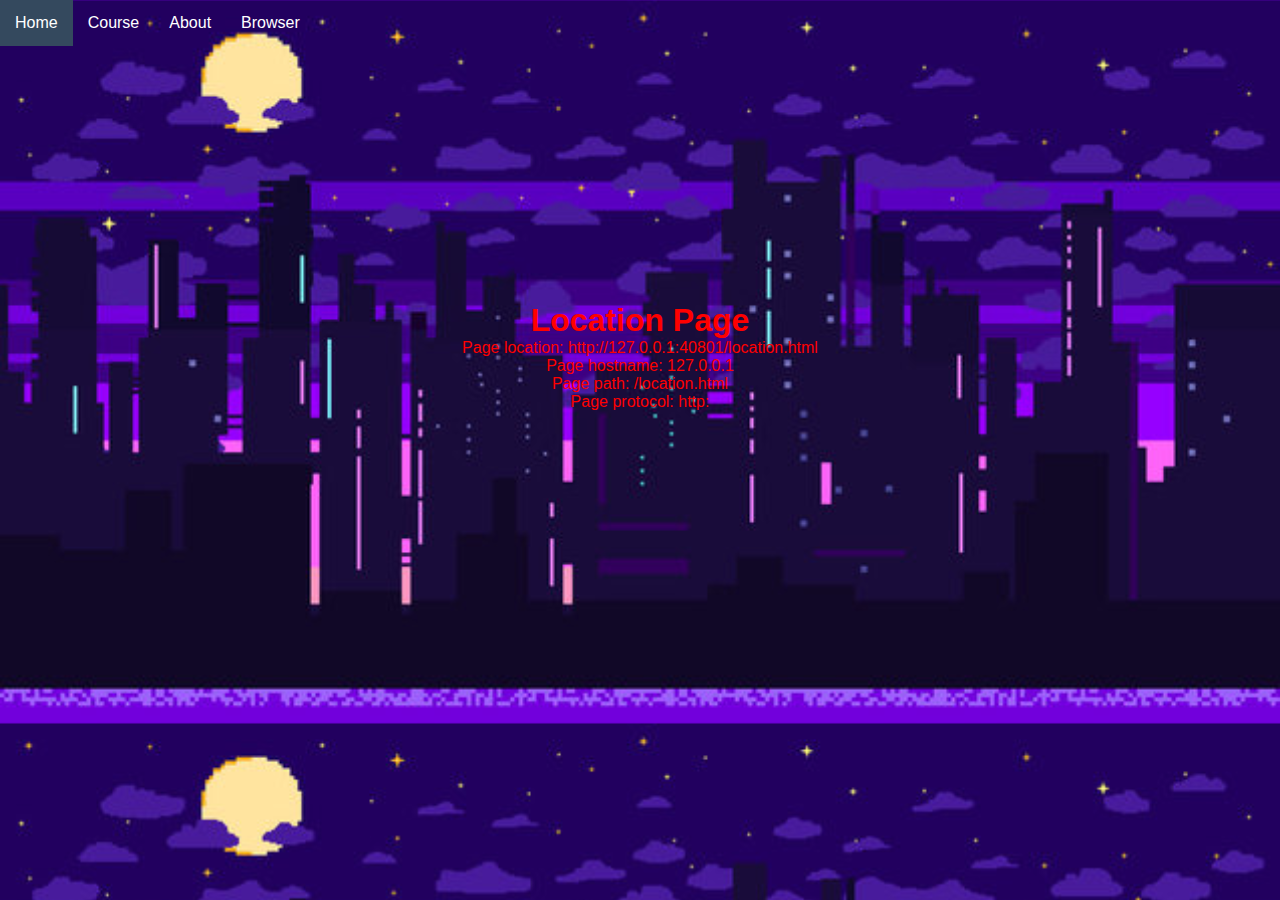
<file: location.html>
<!DOCTYPE html>
<html lang="en">
<head>
    <meta charset="UTF-8">
    <meta name="viewport" content="width=device-width, initial-scale=1.0">
    <title>About the Developer</title>
    <link rel="stylesheet" type="text/css" href="style.css">
</head>
<body>
   <nav id="navbar">
     <ul>
       <li class="dropdown">
         <a href="course.html" class="dropbtn">Home</a>
         <div class ="dropdown-content">
         </div>
       </li>
       <li class="dropdown">
         <a href="#" class="dropbtn">Course</a>
         <div class="dropdown-content">
           <a href="https://www.zybooks.com/" target="_blank">ZyBooks</a>
           <a href="https://tophat.com/" target="_blank">TopHat</a>
           <a href="https://drive.google.com/drive/u/0/folders/11mWopesSWOTVo2_Ya-8AUvvmgnKQD9Wo" target="_blank">Course Google Drive</a>
           <a href="https://www.w3schools.com/" target="_blank">W3Schools</a>
           <a href="https://gaia.cs.umass.edu/kurose_ross/eighth.php" target="_blank">Kurose and Ross Author/Book page</a>
         </div>
       </li>
       <li class="dropdown">
         <a href="#" class="dropbtn">About</a>
         <div class="dropdown-content">
           <a href="about.html">About The Developer</a>
           <a href="contact.html">Contact</a>
         </div>
       </li>
       <li class="dropdown">
          <a href="#" class="dropbtn">Browser</a>
          <div class="dropdown-content">
             <a href="navigator.html">Navigator</a>
             <a href="window.html">Window</a>
             <a href="screen.html">Screen</a>
             <a href="location.html">Location</a>
             <a href="geolocation.html">Geolocation</a>
          </div>
        </li>
      </ul>
   </nav>
    <div style="text-align: center; color: #343; padding-top: 20%;">
    <h1>Location Page</h1>
        <p id="href"></p>
        <p id="hostname"></p>
        <p id="pathname"></p>
        <p id="protocol"></p>
        <script>
            document.getElementById("href").innerHTML =
                "Page location: " + window.location.href;
            document.getElementById("hostname").innerHTML =
                "Page hostname: " + window.location.hostname;
            document.getElementById("pathname").innerHTML =
                "Page path: " + window.location.pathname;
            document.getElementById("protocol").innerHTML =
                "Page protocol: " + window.location.protocol;
        </script>
    </div>
</body>
</html>
</file>
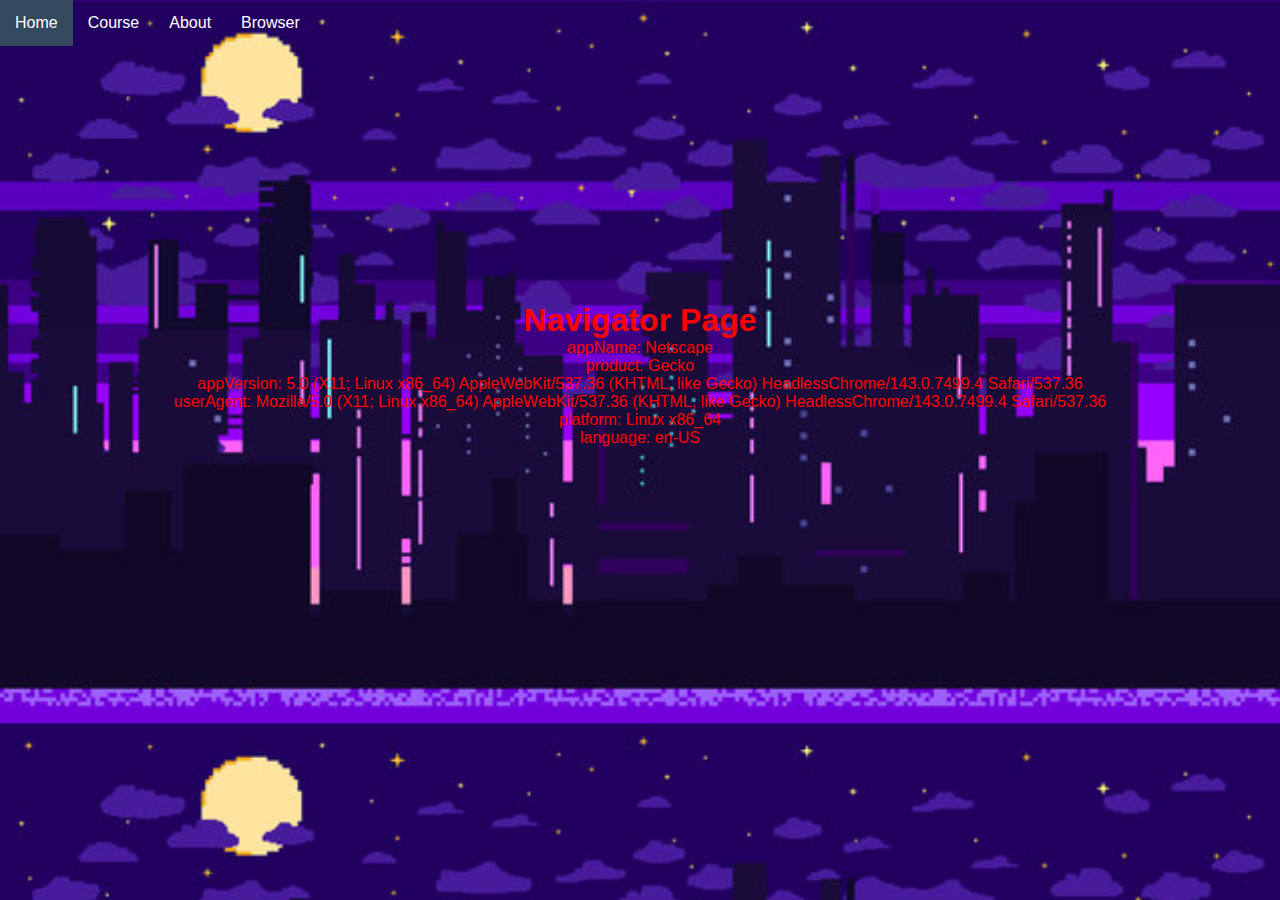
<file: navigator.html>
<!DOCTYPE html>
<html lang="en">
<head>
    <meta charset="UTF-8">
    <meta name="viewport" content="width=device-width, initial-scale=1.0">
    <title>About the Developer</title>
    <link rel="stylesheet" type="text/css" href="style.css">
</head>
<body>
   <nav id="navbar">
     <ul>
       <li class="dropdown">
         <a href="course.html" class="dropbtn">Home</a>
         <div class ="dropdown-content">
         </div>
       </li>
       <li class="dropdown">
         <a href="#" class="dropbtn">Course</a>
         <div class="dropdown-content">
           <a href="https://www.zybooks.com/" target="_blank">ZyBooks</a>
           <a href="https://tophat.com/" target="_blank">TopHat</a>
           <a href="https://drive.google.com/drive/u/0/folders/11mWopesSWOTVo2_Ya-8AUvvmgnKQD9Wo" target="_blank">Course Google Drive</a>
           <a href="https://www.w3schools.com/" target="_blank">W3Schools</a>
           <a href="https://gaia.cs.umass.edu/kurose_ross/eighth.php" target="_blank">Kurose and Ross Author/Book page</a>
         </div>
       </li>
       <li class="dropdown">
         <a href="#" class="dropbtn">About</a>
         <div class="dropdown-content">
           <a href="about.html">About The Developer</a>
           <a href="contact.html">Contact</a>
         </div>
       </li>
       <li class="dropdown">
          <a href="#" class="dropbtn">Browser</a>
          <div class="dropdown-content">
             <a href="navigator.html">Navigator</a>
             <a href="window.html">Window</a>
             <a href="screen.html">Screen</a>
             <a href="location.html">Location</a>
             <a href="geolocation.html">Geolocation</a>
          </div>
        </li>
      </ul>
   </nav>
    <div style="text-align: center; color: #eeeeee; padding-top: 20%;">
    <h1>Navigator Page</h1>
        <p id="appName"></p>
        <p id="product"></p>
        <p id="appVersion"></p>
        <p id="userAgent"></p>
        <p id="platform"></p>
        <p id="language"></p>
        <script>
            document.getElementById("appName").innerHTML =
                "appName: " + navigator.appName;
            document.getElementById("product").innerHTML =
                "product: " + navigator.product;
            document.getElementById("appVersion").innerHTML =
                "appVersion: " + navigator.appVersion;
            document.getElementById("userAgent").innerHTML =
                "userAgent: " + navigator.userAgent;
            document.getElementById("platform").innerHTML =
                "platform: " + navigator.platform;
            document.getElementById("language").innerHTML =
                "language: " + navigator.language;
        </script>
    </div>
</body>
</html>
</file>
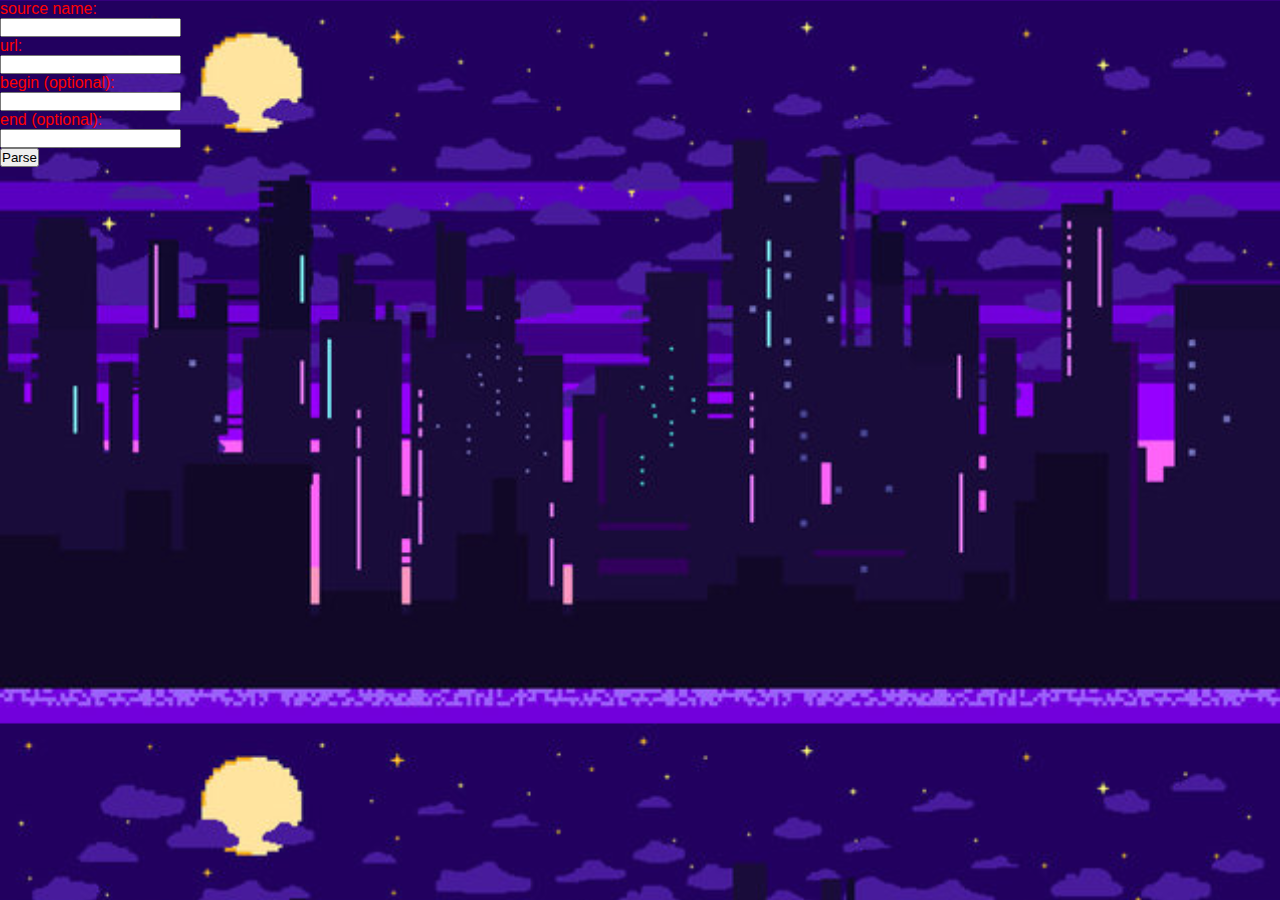
<file: parse.html>
<!DOCTYPE html>
<html>
  <link rel="stylesheet" type="text/css" href="style.css">

<body>
<form action="http://localhost:5000/parse.php" method="post">
    <p>source name:</p>
    <p><input type="text" name="source_name" required="true"/></p>
    <p>url:</p>
    <p><input type="text" name="source_url" required="true"/></p>
    <p>begin (optional):</p>
    <p><input type="text" name="source_begin" required="false"/></p>
    <p>end (optional):</p>
    <p><input type="text" name="source_end" required="false"/></p>
    <p><input type="submit" value="Parse"/></p>

</form>
</body>
</html>
</file>
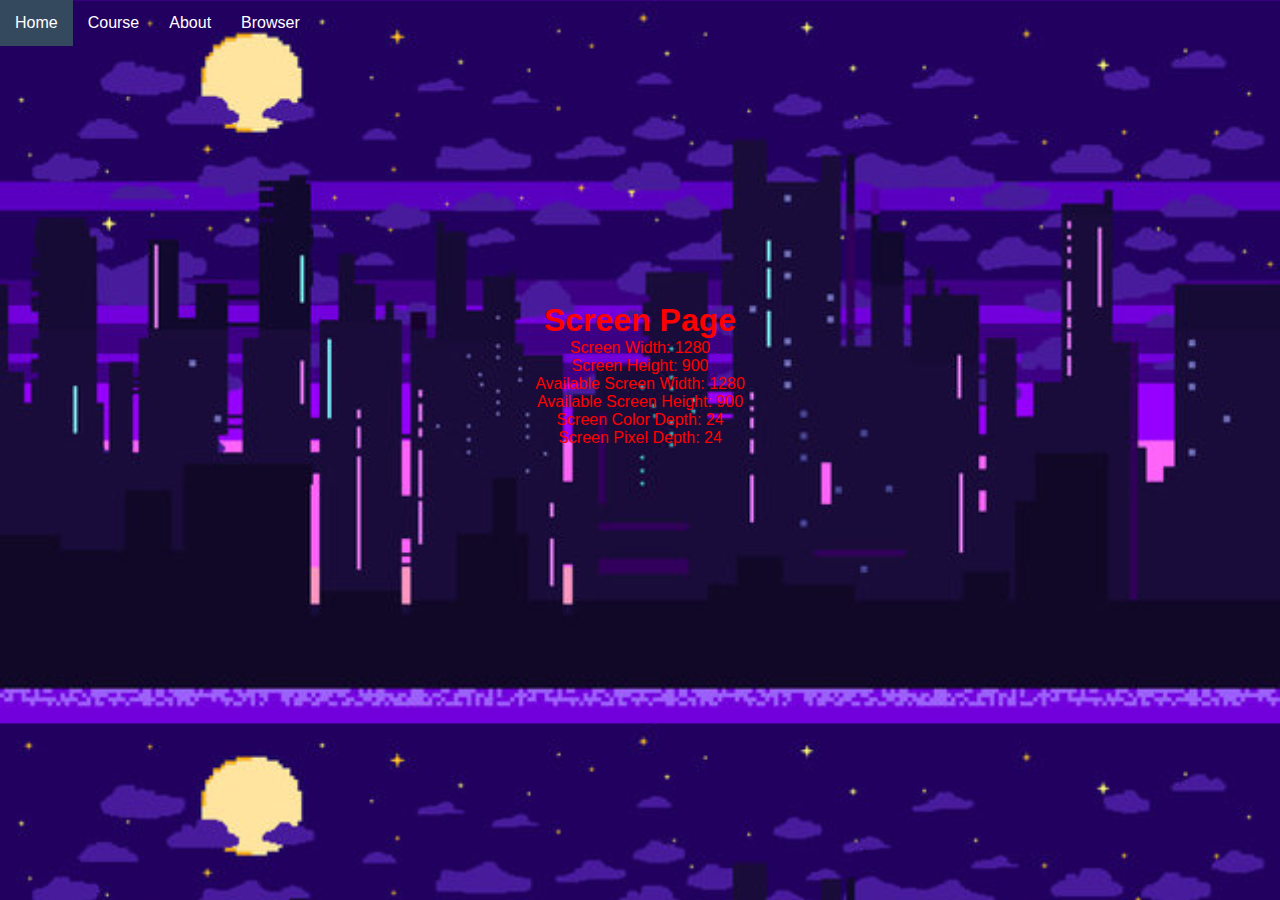
<file: screen.html>
<!DOCTYPE html>
<html lang="en">
<head>
    <meta charset="UTF-8">
    <meta name="viewport" content="width=device-width, initial-scale=1.0">
    <title>About the Developer</title>
    <link rel="stylesheet" type="text/css" href="style.css">
</head>
<body>
   <nav id="navbar">
     <ul>
       <li class="dropdown">
         <a href="course.html" class="dropbtn">Home</a>
         <div class ="dropdown-content">
         </div>
       </li>
       <li class="dropdown">
         <a href="#" class="dropbtn">Course</a>
         <div class="dropdown-content">
           <a href="https://www.zybooks.com/" target="_blank">ZyBooks</a>
           <a href="https://tophat.com/" target="_blank">TopHat</a>
           <a href="https://drive.google.com/drive/u/0/folders/11mWopesSWOTVo2_Ya-8AUvvmgnKQD9Wo" target="_blank">Course Google Drive</a>
           <a href="https://www.w3schools.com/" target="_blank">W3Schools</a>
           <a href="https://gaia.cs.umass.edu/kurose_ross/eighth.php" target="_blank">Kurose and Ross Author/Book page</a>
         </div>
       </li>
       <li class="dropdown">
         <a href="#" class="dropbtn">About</a>
         <div class="dropdown-content">
           <a href="about.html">About The Developer</a>
           <a href="contact.html">Contact</a>
         </div>
       </li>
       <li class="dropdown">
          <a href="#" class="dropbtn">Browser</a>
          <div class="dropdown-content">
             <a href="navigator.html">Navigator</a>
             <a href="window.html">Window</a>
             <a href="screen.html">Screen</a>
             <a href="location.html">Location</a>
             <a href="geolocation.html">Geolocation</a>
          </div>
        </li>
      </ul>
   </nav>
    <div style="text-align: center; color: #eeeeee; padding-top: 20%;">
    <h1>Screen Page</h1>
        <p id="width"></p>
        <p id="height"></p>
        <p id="availWidth"></p>
        <p id="availHeight"></p>
        <p id="colorDepth"></p>
        <p id="pixelDepth"></p>
        <script>
            document.getElementById("width").innerHTML =
                "Screen Width: " + screen.width;
            document.getElementById("height").innerHTML =
                "Screen Height: " + screen.height;
            document.getElementById("availWidth").innerHTML =
                "Available Screen Width: " + screen.availWidth;
            document.getElementById("availHeight").innerHTML =
                "Available Screen Height: " + screen.availHeight;
            document.getElementById("colorDepth").innerHTML =
                "Screen Color Depth: " + screen.colorDepth;
            document.getElementById("pixelDepth").innerHTML =
                "Screen Pixel Depth: " + screen.pixelDepth;
        </script>
    </div>
</body>
</html>
</file>
<file: style.css>
@import url('https://fonts.googleapis.com/css?family=Montserrat&display=swap');
*{
  box-sizing: border-box;
  margin:0;
  padding:0;
  font-family: "Monseratt", sans-serif;
}

html{
  background-image: url("8bit.jpg");
  background-size: cover;
  background-color: #042069;;
}
section h2 h1{
  font-family: "Monseratt", sans-serif;
  text-align: center;
  height: 200px;
  color: white;
  font-size: 20px;
}

ul {
  list-style-type: none;
  overflow: hidden;
}

.dropdown {
  float: left;
  text-align: center;
}
a {
  text-align: center;
}

.dropbtn {
  display: inline-block;
  color: white;
  text-align: center;
  padding: 14px 15px;
  text-decoration: none;
}

li a:hover{
  background-color: #34495e;
}

.dropdown {
  display: inline-block;
}

.dropdown-content {
  display: none;
  position: absolute;
  background-color: #f9f9f9;
  min-width: 160px;
  box-shadow: 0 8px 16px 0 rgba(0,0,0,0.2);
}

.dropdown-content a {
  color: grey;
  padding: 14px 16px;
  text-decoration: none;
  display: block;
  text-align: left;
}

.dropdown-content a:hover {background-color: #eeeeee;}

.dropdown:hover .dropdown-content {
  display: block;
}

/*Contact.html*/
.contact-section{
  background-size:cover;
  background: #eeeeee;
  padding: 40px 0;
}

.contact-section h1{
  text-align: center;
  color: #E0E0E0;
}

.border{
  width:100px;
  height: 10px;
  background: #34495e;
  margin: 40px auto;
}
body{
}
h1{
    color: red;
}
p{
    color: red;
}
table, th, td{
    border: 1px solid;
}
.contact-form{
  max-width: 600px;
  margin: auto;
  padding: 0 10px;
  overflow: hidden;
}

.contact-form-text{
  display: block;
  width: 100%;
  box-sizing: border-box;
  margin: 16px 0;
  border: 0;
  background: #111;
  padding: 20px 40px;
  outline: none;
  color: #ddd;
  transition: 0.5s;
}

.contact-form-text:hover{
  box-shadow: 0 0 10px 4px #34495e;
}

textarea.contact-form-text{
  resize: none;
  height:120px;
}

.contact-form-btn{
  float: right;
  border: 0;
  background: #843e;
  padding: 12px 50px;
  border-radius: 20px;
  cursor: pointer;
  transition: 0.5s;
}

.contact-form-btn:hover{
  background: #32b;
}
</file>
